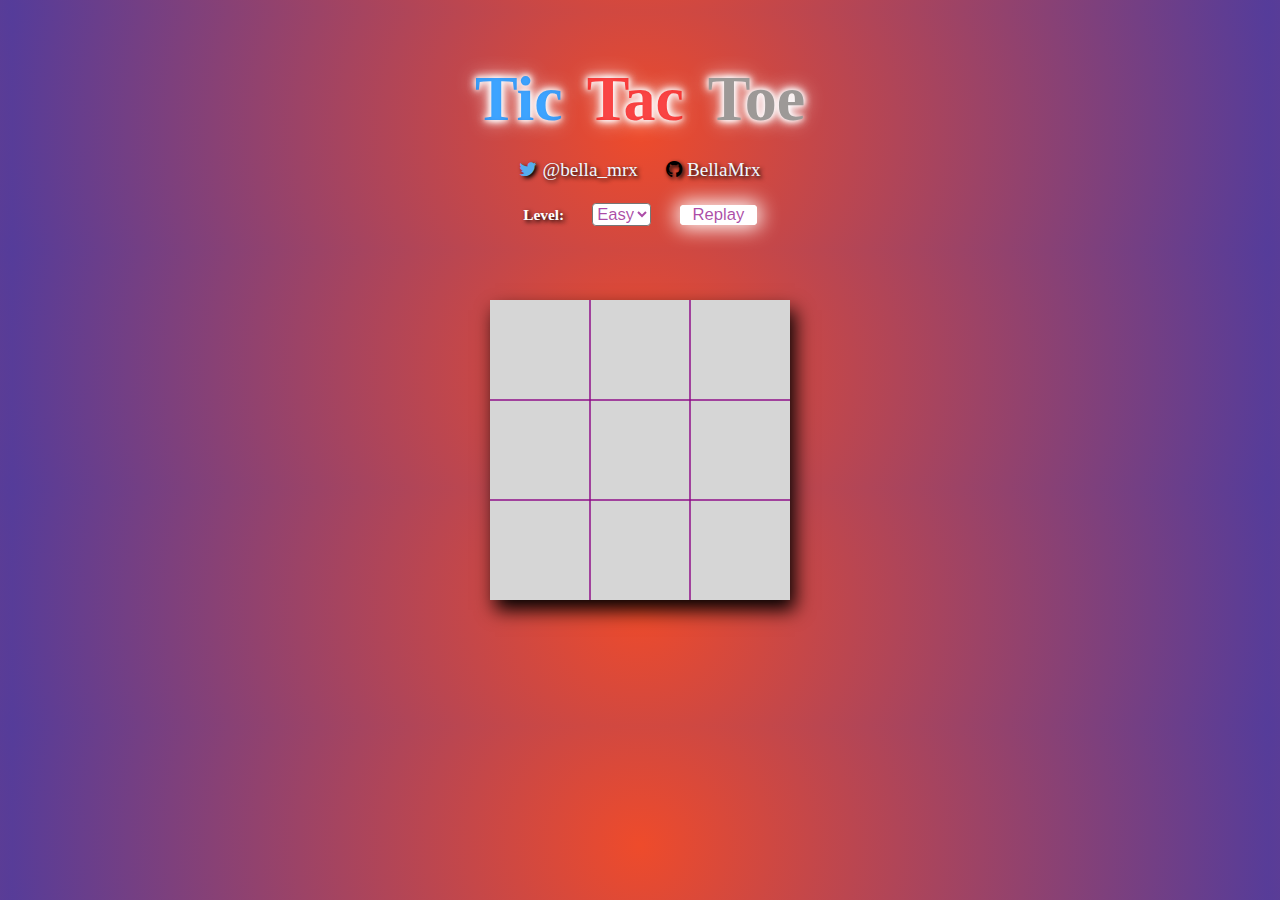
<file: index.html>
<!DOCTYPE html>
<html>
	<head>
		<meta charset="UTF-8">
		<meta name="viewport" content="width=device-width, initial-scale=1.0">
		<meta http-equiv="X-UA-Compatible" content="ie=edge">
		<meta name="google" content="notranslate">
		<link rel="stylesheet" href="https://cdnjs.cloudflare.com/ajax/libs/font-awesome/4.7.0/css/font-awesome.min.css">
		<link rel="stylesheet" href="styles/style.css">
		<title>Tic Tac Toe</title>
	</head>
	<body>
		<div class="container">
			<h1 class="header"><span class="tic">Tic</span><span class="tac">Tac</span><span class="toe">Toe</span></h1>
			<a href="https://twitter.com/bella_mrx" class="fa fa-twitter"><span class="link">@bella_mrx</span></a>
			<a href="https://github.com/BellaMrx" class="fa fa-github"><span class="link">BellaMrx</span></a>
			<br>
			<label for="inputList">Level:</label>
			<select name="inputList" onchange="location = this.value;">
				<option value="index.html">Easy</option>
				<option value="TTThard.html">Hard</option>
			</select>
			<button class="glow-on-hover" onClick="startGame()">Replay</button>
		</div>
		<table class="container">
			<tr>
				<td class="cell" id="0"></td>
				<td class="cell" id="1"></td>
				<td class="cell" id="2"></td>
			</tr>
			<tr>
				<td class="cell" id="3"></td>
				<td class="cell" id="4"></td>
				<td class="cell" id="5"></td>
			</tr>
			<tr>
				<td class="cell" id="6"></td>
				<td class="cell" id="7"></td>
				<td class="cell" id="8"></td>
			</tr>
		</table>
		<div class="endgame">
			<div class="text"></div>
		</div>
		<script src="scripts/scriptTTTeasy.js"></script>
	</body>
</html>
</file>
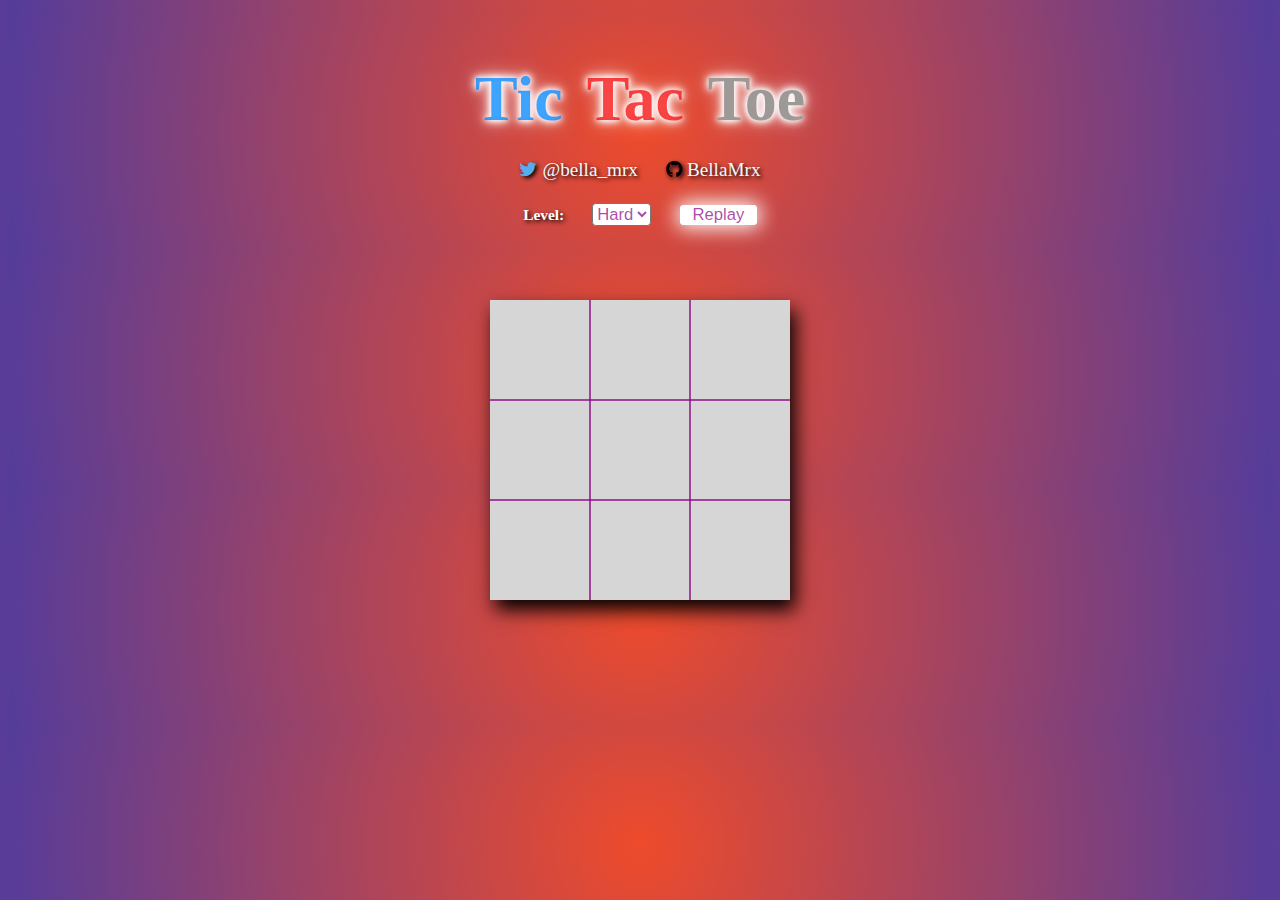
<file: TTThard.html>
<!DOCTYPE html>
<html>
	<head>
		<meta charset="UTF-8">
		<meta name="viewport" content="width=device-width, initial-scale=1.0">
		<meta http-equiv="X-UA-Compatible" content="ie=edge">
		<meta name="google" content="notranslate">
		<link rel="stylesheet" href="https://cdnjs.cloudflare.com/ajax/libs/font-awesome/4.7.0/css/font-awesome.min.css">
		<link rel="stylesheet" href="styles/style.css">
		<title>Tic Tac Toe</title>
	</head>
	<body>
		<div class="container">
			<h1 class="header"><span class="tic">Tic</span><span class="tac">Tac</span><span class="toe">Toe</span></h1>
			<a href="https://twitter.com/bella_mrx" class="fa fa-twitter"><span class="link">@bella_mrx</span></a>
			<a href="https://github.com/BellaMrx" class="fa fa-github"><span class="link">BellaMrx</span></a>
			<br>
			<label for="inputList">Level:</label>
			<select name="inputList" onchange="location = this.value;">
				<option value="TTThard.html">Hard</option>
				<option value="index.html">Easy</option>
			</select>
			<button class="glow-on-hover" onClick="startGame()">Replay</button>
		</div>
		<table class="container">
			<tr>
				<td class="cell" id="0"></td>
				<td class="cell" id="1"></td>
				<td class="cell" id="2"></td>
			</tr>
			<tr>
				<td class="cell" id="3"></td>
				<td class="cell" id="4"></td>
				<td class="cell" id="5"></td>
			</tr>
			<tr>
				<td class="cell" id="6"></td>
				<td class="cell" id="7"></td>
				<td class="cell" id="8"></td>
			</tr>
		</table>
		<div class="endgame">
			<div class="text"></div>
		</div>
		<script src="scripts/scriptTTThard.js"></script>
	</body>
</html>
</file>
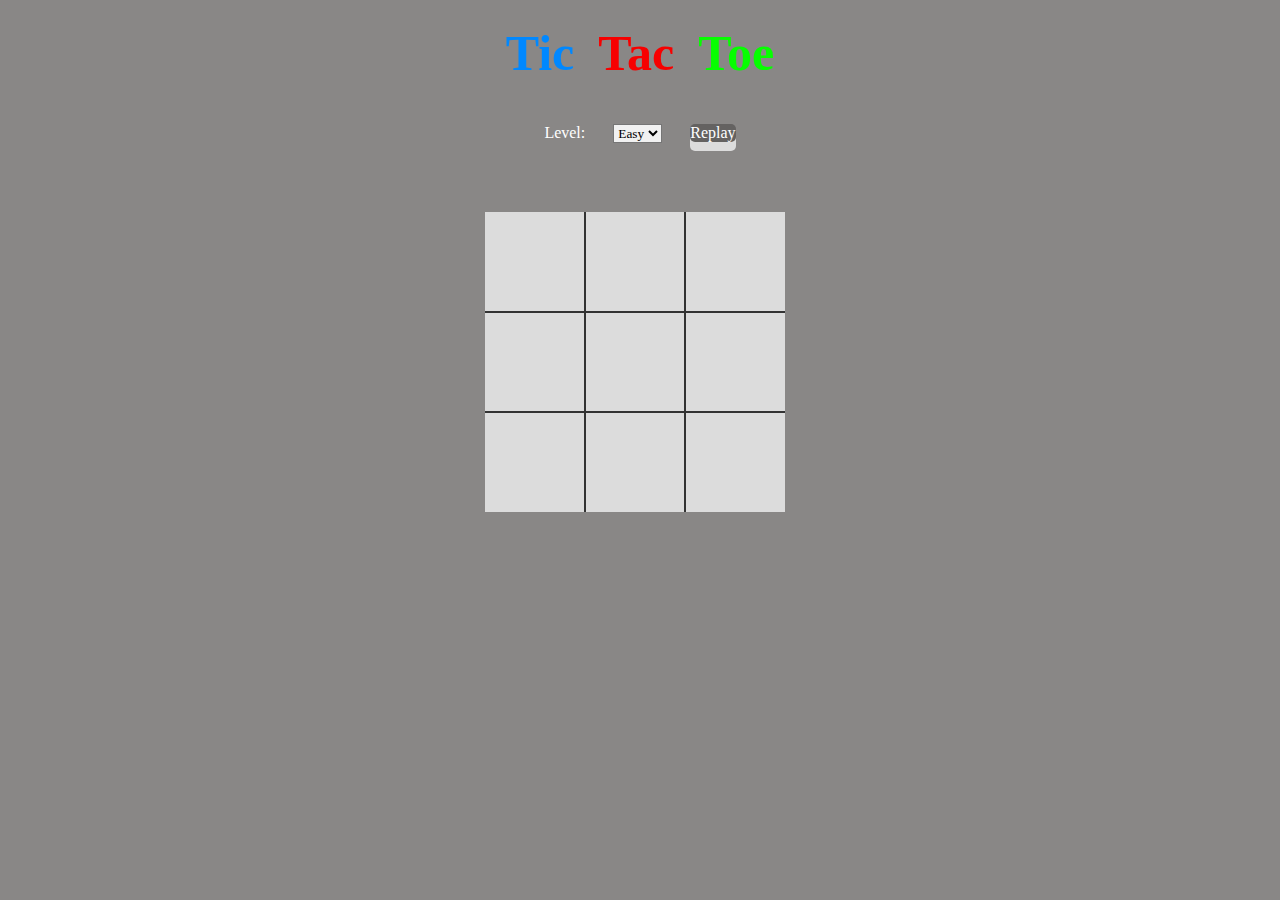
<file: GAME/TTTeasy.html>
<!DOCTYPE html>
<html>
	<head>
		<meta charset="UTF-8">
		<meta name="viewport" content="width=device-width, initial-scale=1.0">
		<meta http-equiv="X-UA-Compatible" content="ie=edge">
		<meta name="google" content="notranslate">
		<link rel="stylesheet" href="styleTTTeasyhard.css">
		<title>Tic Tac Toe</title>
	</head>
	<body>
		<h1 class="header"><span style="color:#0088ff;">Tic</span><span style="color: #f70000;">Tac</span><span style="color: #06ff00;">Toe</span></h1>
		<br>
		<label for="inputList">Level:</label>
		<select name="inputList" onchange="location = this.value;">
			<option value="TTTeasy.html">Easy</option>
			<option value="TTThard.html">Hard</option>
		</select>
		<table class="container">
			<tr>
				<td class="cell" id="0"></td>
				<td class="cell" id="1"></td>
				<td class="cell" id="2"></td>
			</tr>
			<tr>
				<td class="cell" id="3"></td>
				<td class="cell" id="4"></td>
				<td class="cell" id="5"></td>
			</tr>
			<tr>
				<td class="cell" id="6"></td>
				<td class="cell" id="7"></td>
				<td class="cell" id="8"></td>
			</tr>
		</table>
		<div class="endgame">
			<div class="text"></div>
		</div>
		<button onClick="startGame()">Replay</button>
		<script src="scriptTTTeasy.js"></script>
	</body>
</html>
</file>
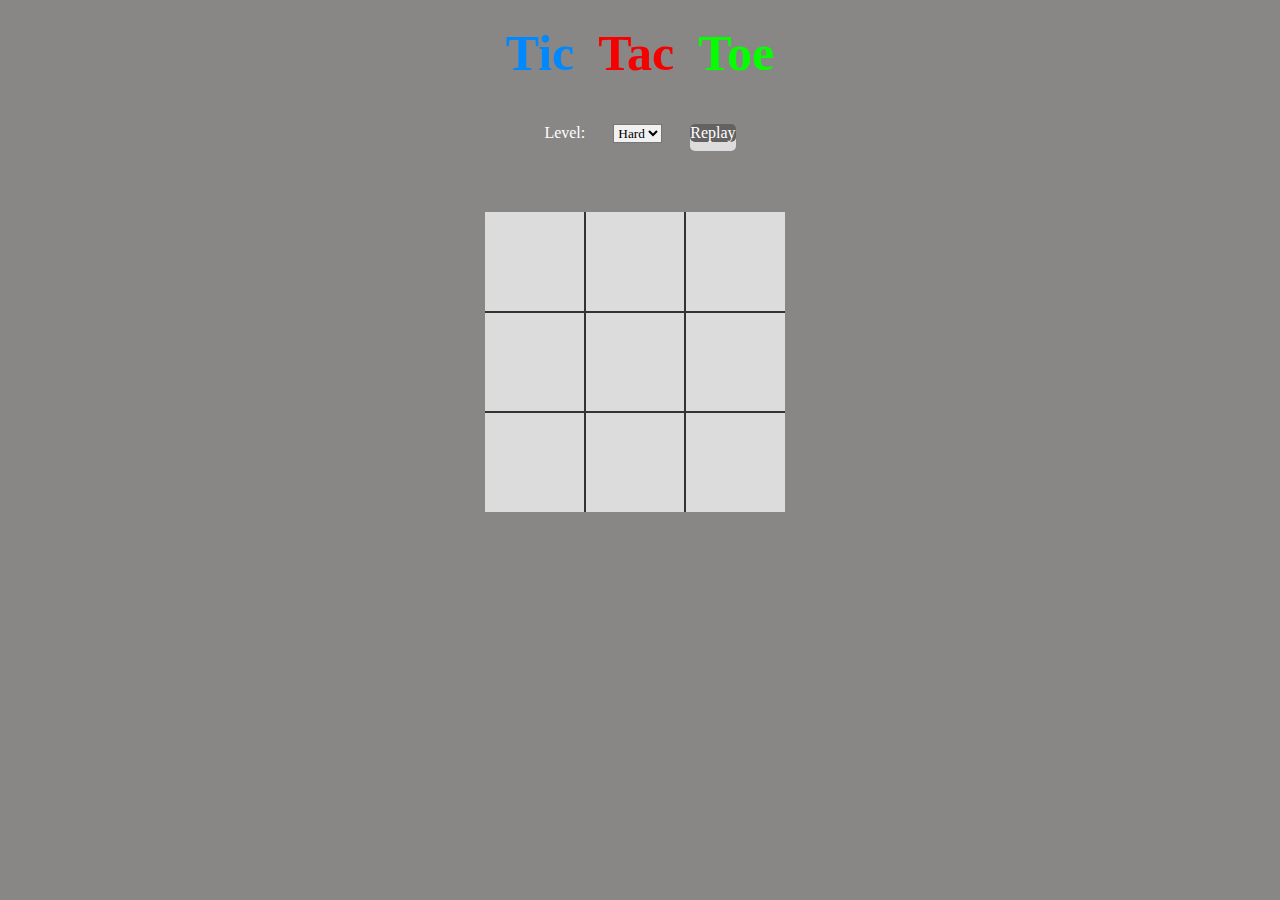
<file: GAME/TTThard.html>
<!DOCTYPE html>
<html>
	<head>
		<meta charset="UTF-8">
		<meta name="viewport" content="width=device-width, initial-scale=1.0">
		<meta http-equiv="X-UA-Compatible" content="ie=edge">
		<meta name="google" content="notranslate">
		<link rel="stylesheet" href="styleTTTeasyhard.css">
		<title>Tic Tac Toe</title>
	</head>
	<body>
		<h1 class="header"><span style="color:#0088ff;">Tic</span><span style="color: #f70000;">Tac</span><span style="color: #06ff00;">Toe</span></h1>
		<br>
		<label for="inputList">Level:</label>
		<select name="inputList" onchange="location = this.value;">
			<option value="TTThard.html">Hard</option>
			<option value="TTTeasy.html">Easy</option>
		</select>
		<table class="container">
			<tr>
				<td class="cell" id="0"></td>
				<td class="cell" id="1"></td>
				<td class="cell" id="2"></td>
			</tr>
			<tr>
				<td class="cell" id="3"></td>
				<td class="cell" id="4"></td>
				<td class="cell" id="5"></td>
			</tr>
			<tr>
				<td class="cell" id="6"></td>
				<td class="cell" id="7"></td>
				<td class="cell" id="8"></td>
			</tr>
		</table>
		<div class="endgame">
			<div class="text"></div>
		</div>
		<button onClick="startGame()">Replay</button>
		<script src="scriptTTThard.js"></script>
	</body>
</html>
</file>
<file: styles/style.css>
* {
	margin: 12px;
	padding: 0;
	box-sizing: border-box;
}

body {
	text-align: center;
	background-image: radial-gradient(circle, #ee4b2b, #553c9a);
	font-family: Consolas;
	text-shadow: 2px 2px 4px #000;
}

.container {
	margin-top: 50px;
}

.header {
	font-size: 5vw;
}

.tic {
	color: #0088ffc2;
	text-shadow: 0px 0px 5px #fdfdfe, 0px 0px 10px #fdfdfe, 0px 0px 10px #fdfdfe, 0px 0px 20px #fdfdfe;
}

.tac {
	color: #f70000ba;
	text-shadow: 0px 0px 5px #fdfdfe, 0px 0px 10px #fdfdfe, 0px 0px 10px #fdfdfe, 0px 0px 20px #fdfdfe;
}

.toe {
	color: #9d9997;
	text-shadow: 0px 0px 5px #fdfdfe, 0px 0px 10px #fdfdfe, 0px 0px 10px #fdfdfe, 0px 0px 20px #fdfdfe;
}

.link {
	font-size: 1.5vw;
	margin: 0 0 0 5px; 
}

/* for Twitter, GitHub icon */
.fa {
	font-size: 1.5vw;
	text-decoration: none;
	text-shadow: 2px 2px 4px #000;
}

.fa:hover {
	opacity: 0.7;
	text-decoration: none;
}

.fa-twitter {
	color: #55ACEE;
}

.fa-github {
	color: #000000;
}

span {
	color: aliceblue;
}

label {
	font-size: 1.2vw;
	font-weight: bold;
	color: #fff;
}

select {
	border-radius: 0.3vw;
	color: #8c0585b7;
	background-color: #fff;
	font-size: 1.3vw;
}

option {
	margin-top: 1vw;
	margin-bottom: 1vw;
}

table {
	border-collapse: collapse;
	position: absolute;
	left: 50%;
	margin-left: -150px;
	top: auto;
	box-shadow: 5px 10px 18px #000;
}

td {
	border:  2px solid #8c0585b7;
	height:  100px;
	width:  100px;
	text-align:  center;
	vertical-align:  middle;
	font-weight: bold;
	font-size:  70px;
	cursor: pointer;
}

.cell {
	background-color: #d6d6d6;
}

table tr:first-child td {
	border-top: 0;
}

table tr:last-child td {
	border-bottom: 0;
}

table tr td:first-child {
	border-left: 0;
}

table tr td:last-child {
	border-right: 0;
}

.endgame {
	display: none;
	width: 200px;
	top: 420px;
	background-color: #77e7dce2;
	position: absolute;
	left: 50%;
	margin-left: -100px;
	padding-top: 50px;
	padding-bottom: 50px;
	text-align: center;
	border-radius: 5px;
	color: white;
	font-size: 2em;
}


/* replay button */
button {
	margin-left: 1vw;
	-webkit-box-shadow: 0rem 0rem 1.25rem 0.2rem #fff;
	-moz-box-shadow: 0rem 0rem 1.25rem 0.2rem #fff;
	box-shadow: 0rem 0rem 1.25rem 0.2rem #fff;
}

.glow-on-hover {
	width: 6vw;
	height: auto;
	border: none;
	outline: none;
	color: #8c0585b7;
	font-size: 1.3vw;
	background-color: #fff;
	cursor: pointer;
	position: relative;
	z-index: 0;
	border-radius: 4px;
}

.glow-on-hover:before {
	content: '';
	background: linear-gradient(45deg, #ff0000, #ff7300, #00ffd9, #00ffa2, #00d9ff, #002bff, #7a00ff, #ff00c8, #ff0000);
	position: absolute;
	top: -2px;
	left:-2px;
	background-size: 400%;
	z-index: -1;
	filter: blur(5px);
	width: calc(100% + 4px);
	height: calc(100% + 4px);
	animation: glowing 20s linear infinite;
	opacity: 0;
	transition: opacity .3s ease-in-out;
	border-radius: 4px;
}

.glow-on-hover:active {
	color: #fff;
}

.glow-on-hover:active:after {
	background: transparent;
}

.glow-on-hover:hover:before {
	opacity: 1;
}

.glow-on-hover:after {
	z-index: -1;
	content: '';
	position: absolute;
	width: 100%;
	height: 100%;
	background: #fff;
	left: 0;
	top: 0;
	border-radius: 4px;
}

@keyframes glowing {
    0% { background-position: 0 0; }
    50% { background-position: 400% 0; }
    100% { background-position: 0 0; }
}


/* mobile */
@media only screen and (max-width: 1200px) {
	* {
		margin: auto;
		padding: 0;
		box-sizing: border-box;
	}

	.header {
		margin: 40px 0 20px 0;
		font-size: 12vw;
	}
	
	#link {
		font-size: 4vw;
		margin: 0 0 0 5px; 
	}
	
	/* for Twitter, GitHub icon */
	.fa {
		font-size: 4vw;
		text-decoration: none;
	}
	
	.fa:hover {
		opacity: 0.7;
		text-decoration: none;
	}
	
	.fa-twitter {
		color: #55ACEE;
	}
	
	.fa-github {
		color: #000000;
	}
	
	span {
		color: aliceblue;
	}
		
	label {
		font-size: 4.2vw;
		font-weight: bold;
		color: #fff;
	}
	
	select {
		border-radius: 0.3vw;
		color: #8c0585b7;
		background-color: #fff;
		font-size: 4.3vw;
		margin-top: 20px;
	}
	
	option {
		margin-top: 1vw;
		margin-bottom: 1vw;
	}

	.glow-on-hover {
		width: 17vw;
		height: auto;
		font-size: 4.3vw;
	}

	.endgame {
		top: 300px;
	}
}
</file>
<file: GAME/styleTTTeasyhard.css>
* {
	margin: 12px;
	padding: 0;
	box-sizing: border-box;
	}

body {
	text-align: center;
	background-color: #898786;
}

.header {
	font-size: 50px;
	font-family: Consolas;
}

label {
	font-family: Consolas;
	color: #fff;
}

select {
	font-family: Consolas;
	background-color: #f1f1f1;
}

table {
	border-collapse: collapse;
	position: absolute;
	left: 50%;
	margin-left: -155px;
	top: 200px;
}

td {
	border:  2px solid #333;
	height:  100px;
	width:  100px;
	text-align:  center;
	vertical-align:  middle;
	font-family: Consolas;
	font-weight: bold;
	font-size:  70px;
	cursor: pointer;
}

.cell {
	background-color: #dcdcdc;
}

table tr:first-child td {
	border-top: 0;
}

table tr:last-child td {
	border-bottom: 0;
}

table tr td:first-child {
	border-left: 0;
}

table tr td:last-child {
	border-right: 0;
}

.endgame {
	display: none;
	width: 200px;
	top: 265px;
	background-color: rgba(205,133,63, 0.8);
	position: absolute;
	left: 50%;
	margin-left: -100px;
	padding-top: 50px;
	padding-bottom: 50px;
	text-align: center;
	border-radius: 5px;
	color: white;
	font-family: Consolas;
	font-size: 2em;
}

button {
	font-size: 1rem;
	font-family: Consolas;
	cursor: pointer;
	text-decoration: none;
	outline: none;
	color: #fff;
	background-color: #646261;
	border: none;
	border-radius: 0.313rem;
	box-shadow: 0 0.563rem #dcdcdc;
}

button:hover {
	background-color: #3e8e41;
}

button:active {
	background-color: #3e8e41;
	box-shadow: 0 0.4rem #666;
	transform: translateY(0.25rem);
}
</file>
